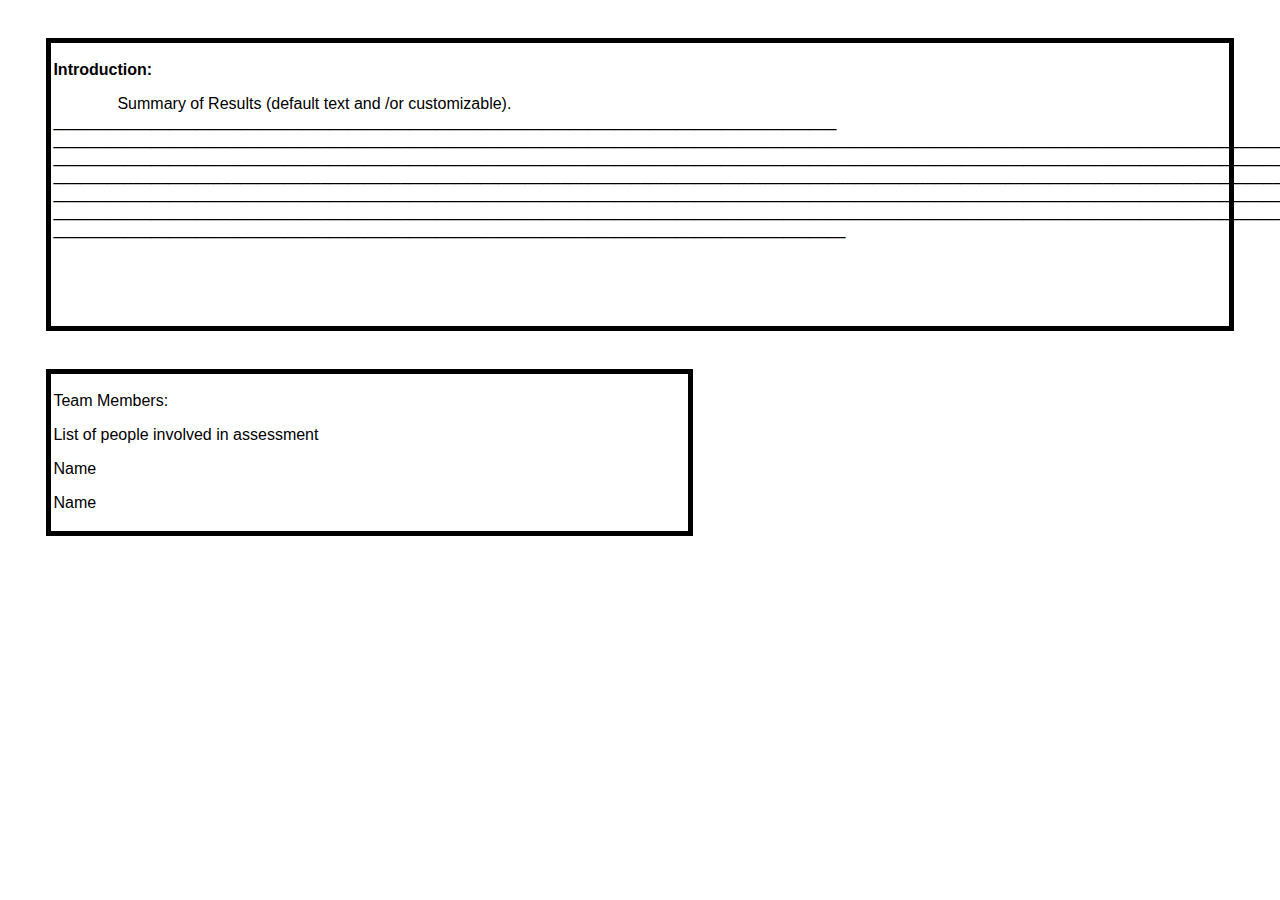
<file: assets/index.html>
<!DOCTYPE html>
<html>
<head>
<title>Sample Code</title>

<style type="text/css">
div
{
font-family:sans-serif;
}
div.box1
{
border:5px solid #000;
padding:0.2%;
margin:3%;
}
div.box2
{
width:50%;
border:5px solid #000;
padding:0.2%;
margin:1% 3% !important;
}
.indent
{
text-indent:4em;
}
</style>


</head>
<body>

<div class="box1">
<p><b>Introduction:</b></p>
<p class="indent">Summary of Results (default text and /or customizable). ________________________________________________________________________________________ <br/>____________________________________________________________________________________________________________________________________________ <br/>____________________________________________________________________________________________________________________________________________ <br/>____________________________________________________________________________________________________________________________________________ <br/>____________________________________________________________________________________________________________________________________________ <br/>____________________________________________________________________________________________________________________________________________ <br/>_________________________________________________________________________________________ </p>
<p>&#x00A0;</p>
<p>&#x00A0;</p>
</div>
<div class="box2">
<p>Team Members:</p>
<p>List of people involved in assessment </p>
<p>Name</p>
<p>Name</p>


</div>
</body>
</html>
</file>
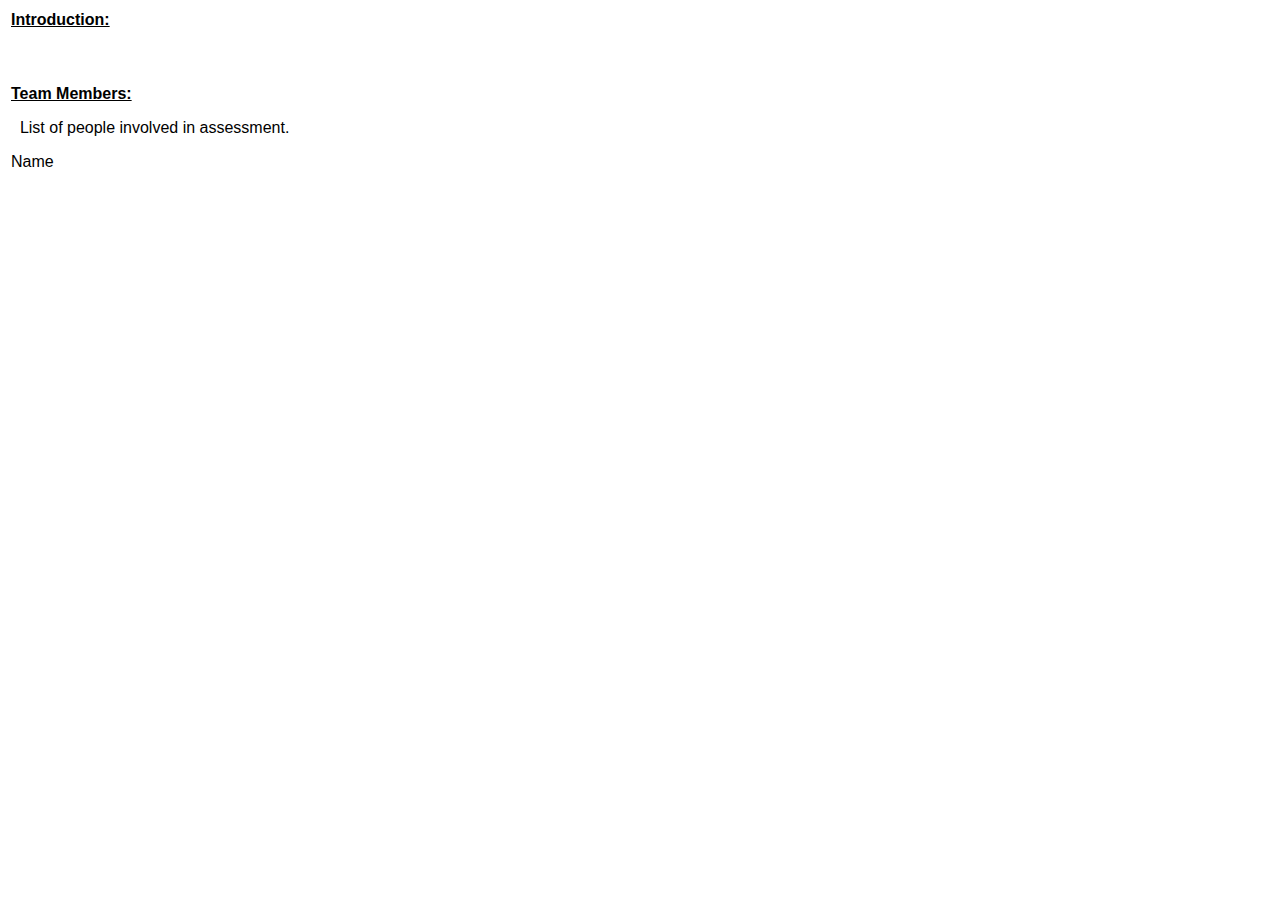
<file: assets/2.html>
<!DOCTYPE html>
<html>
<head>
<title>Sample Code</title>

<style type="text/css">
div
{
font-family:sans-serif;
}
div.box1
{
border:5px solid #000;
padding:0.2%;
margin:3%;
}
div.box2
{
width:50%;
border:5px solid #000;
padding:0.2%;
margin:1% 3% !important;
}
.indent
{
text-indent:4em;
}
</style>


</head>
<body>

<div class="box">
<div style="page-break-after:always;"> </div> 
            
            <table border = "0" frame="yes" align = "left" height = "100%" width = "100%">
                <tr border = "1">
                    <td align = "left">
                        <u><b>Introduction:</b></u>
                        <p>
                            &nbsp;&nbsp;&nbsp;<apex:outputField value="{!BICObj.Introduction__c}"/>
                        </p>
                    </td>
                </tr>   
            </table>  
            <br/><br/>
            <br/><br/>
            <table   border = "0" align = "left"  height = "100%" width = "100%">
                <tr>
                    <td align = "left" >
                        <u><b>Team Members:</b></u>
                        <p>
                            &nbsp;&nbsp;List of people involved in assessment.  <br/>
                        </p>
                        <apex:dataTable value="{!lstbicteam}" var="cont" >
                            <apex:column >
                                <apex:facet name="header">Name</apex:facet>
                                <apex:outputText value="{!cont.Name}"/>
                            </apex:column>
                        </apex:dataTable>
                    </td>
                </tr>                 
            </table>

</div>
</body>
</html>
</file>
